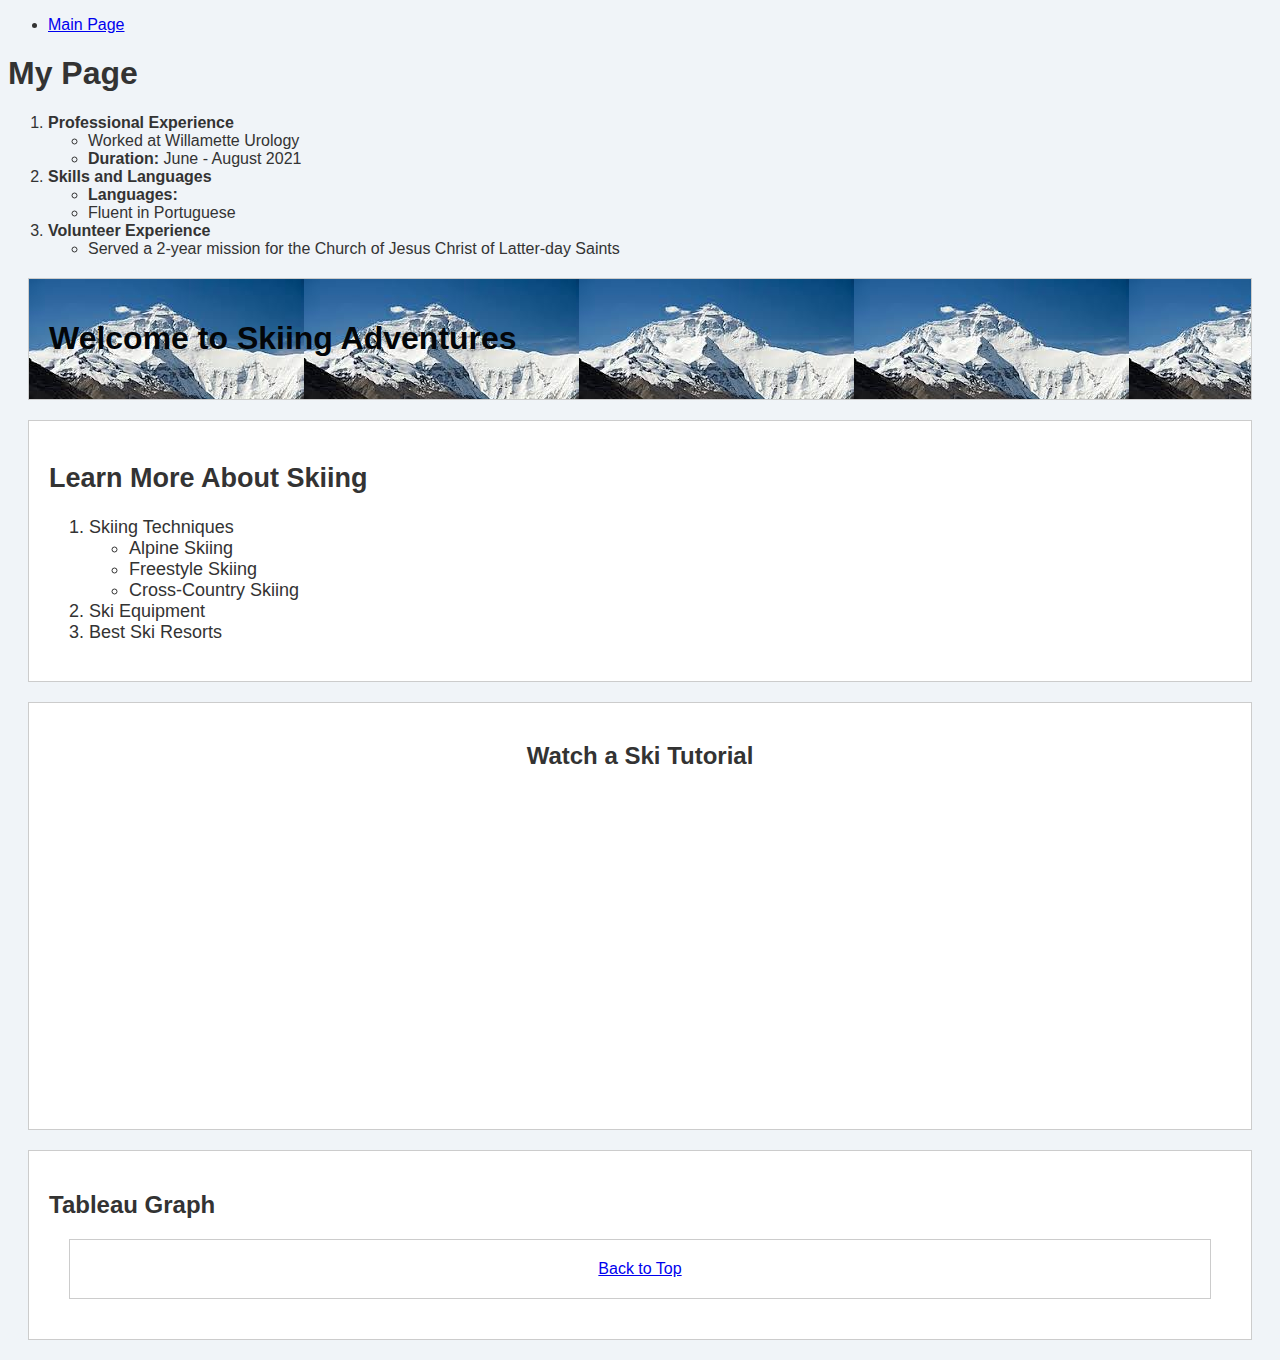
<file: startbootstrap-clean-blog-gh-pages/fromscratch.html>
<!DOCTYPE html>
<html lang="en">
<head>
    <meta charset="UTF-8">
    <meta name="viewport" content="width=<device-width>, initial-scale=1.0">
    <title>Resume</title>
    <link rel="stylesheet" href="css/mystyle.css">
    <div id="nav">
        <ul>
            <li><a href="index.html">Main Page</a></li>
        </ul>
    </div>
</head>
<body>
    <h1>My Page</h1>
    <ol>
        <li>
          <strong>Professional Experience</strong>
          <ul>
            <li>Worked at Willamette Urology</li>
            <li><strong>Duration:</strong> June - August 2021</li>
          </ul>
        </li>
        <li>
          <strong>Skills and Languages</strong>
          <ul>
            <li><strong>Languages:</strong></li>
            <li>Fluent in Portuguese</li>
          </ul>
        </li>
        <li>
          <strong>Volunteer Experience</strong>
          <ul>
            <li>Served a 2-year mission for the Church of Jesus Christ of Latter-day Saints</li>
          </ul>
        </li>
      </ol>
      <div id="header" class="content-box">
        <h1>Welcome to Skiing Adventures</h1>
    </div>

    <div id="main-content" class="content-box">
        <h2>Learn More About Skiing</h2>
        <ol>
            <li>Skiing Techniques
                <ul>
                    <li>Alpine Skiing</li>
                    <li>Freestyle Skiing</li>
                    <li>Cross-Country Skiing</li>
                </ul>
            </li>
            <li>Ski Equipment</li>
            <li>Best Ski Resorts</li>
        </ol>
    </div>

    <div id="video-tutorial" class="content-box">
        <h2>Watch a Ski Tutorial</h2>
        <iframe width="560" height="315" src="https://www.youtube.com/embed/n-UBie4Ioqo" frameborder="0" allow="accelerometer; autoplay; encrypted-media; gyroscope; picture-in-picture" allowfullscreen></iframe>
    </div>

    <div id="tableau-graph" class="content-box">
        <h2>Tableau Graph</h2>
        <div class='tableauPlaceholder' id='viz1713368069274' style='position: relative'><noscript><a href='#'><img alt='#1 ' src='https:&#47;&#47;public.tableau.com&#47;static&#47;images&#47;IS&#47;IS201_17133679916910&#47;1&#47;1_rss.png' style='border: none' /></a></noscript><object class='tableauViz'  style='display:none;'><param name='host_url' value='https%3A%2F%2Fpublic.tableau.com%2F' /> <param name='embed_code_version' value='3' /> <param name='site_root' value='' /><param name='name' value='IS201_17133679916910&#47;1' /><param name='tabs' value='no' /><param name='toolbar' value='yes' /><param name='static_image' value='https:&#47;&#47;public.tableau.com&#47;static&#47;images&#47;IS&#47;IS201_17133679916910&#47;1&#47;1.png' /> <param name='animate_transition' value='yes' /><param name='display_static_image' value='yes' /><param name='display_spinner' value='yes' /><param name='display_overlay' value='yes' /><param name='display_count' value='yes' /><param name='language' value='en-US' /><param name='filter' value='publish=yes' /></object></div>                <script type='text/javascript'>                    var divElement = document.getElementById('viz1713368069274');                    var vizElement = divElement.getElementsByTagName('object')[0];                    vizElement.style.width='100%';vizElement.style.height=(divElement.offsetWidth*0.75)+'px';                    var scriptElement = document.createElement('script');                    scriptElement.src = 'https://public.tableau.com/javascripts/api/viz_v1.js';                    vizElement.parentNode.insertBefore(scriptElement, vizElement);                </script>
    <div id="footer" class="content-box">
        <a href="#header">Back to Top</a>
    </div>
</body>
</html>
</file>
<file: startbootstrap-clean-blog-gh-pages/css/mystyle.css>
body {
    font-family: 'Arial', sans-serif;
    background-color: #f0f4f8;
    color: #333;
}

.content-box {
    margin: 20px;
    padding: 20px;
    border: 1px solid #ccc;
    background-color: #fff;
}

#header {
    color: #030609;
    background-image: url('../assets/img/mountain.jpg');
}

#main-content {
    font-size: 18px;
}

#video-tutorial {
    text-align: center;
}

#footer {
    text-align: center;
    font-size: 16px;
}
</file>
